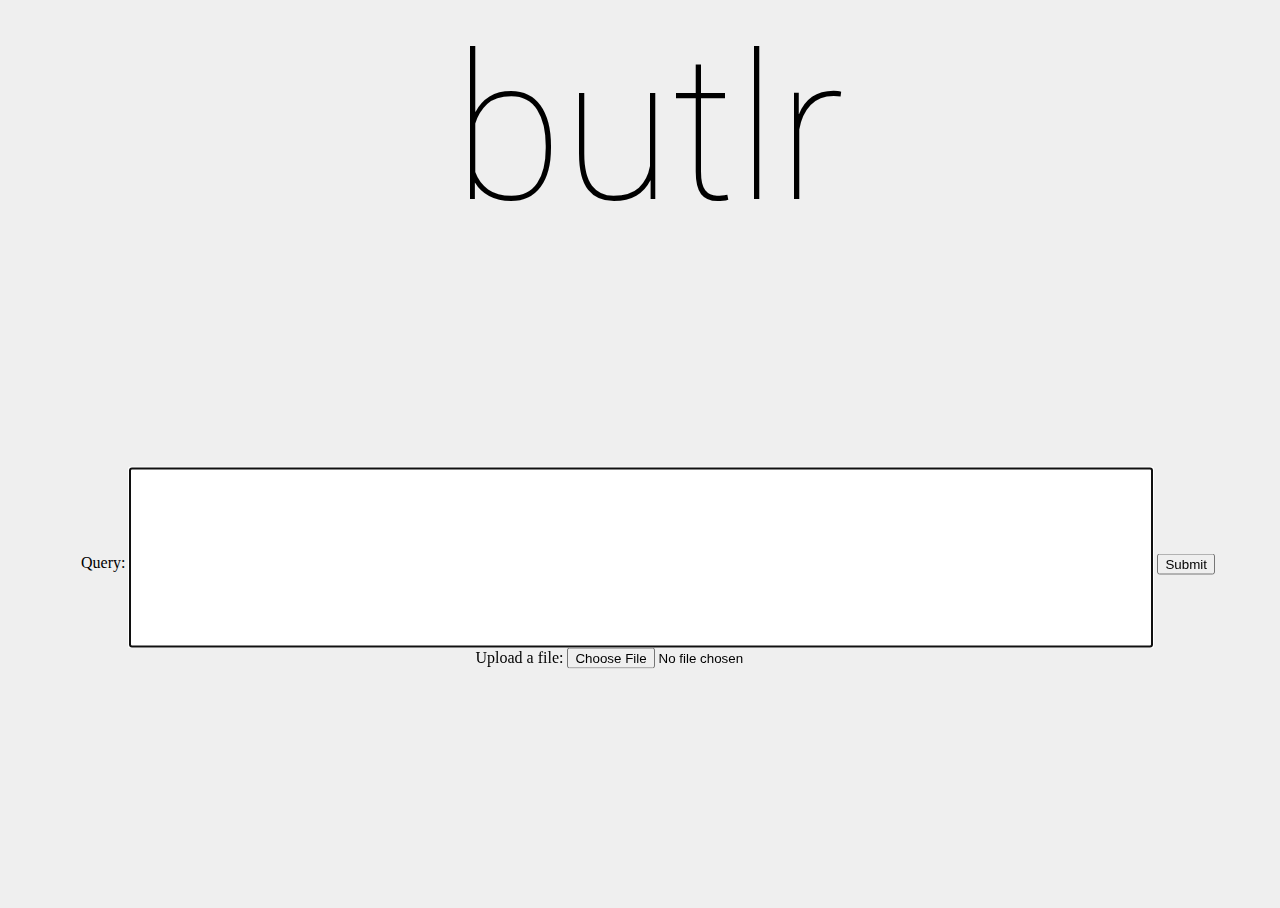
<file: test/index.html>
<html lang="en">
<head>
<title>butlr Sandbox</title>
<link rel="stylesheet" type="text/css" href="style.css">
</head>
<body>

<div id="logo">
<p>butlr</p>
</div>

<div id="content">
<form action="test.php" method="post" enctype="multipart/form-data">
Query: <input type="text" name="input" id="inputField" autofocus>
<input type="submit">
<br>
<input type="hidden" name="MAX_FILE_SIZE" value="50000000" />
Upload a file: <input type="file" name="userfile" size="40">
</form>
</div>

</body>
</html>
</file>
<file: test/style.css>
html{
	background-color: #efefef;
	height:100%;
	width:100%;
	overflow-y: hidden;
}

body{
	height: 100%;
	width: 100%;
}

#returnContent{
	display: block;
	font-family: 'Roboto';
	font-size:xx-large;
}

#inputField{
	width:80%;
	height: 20%;
	font-size: xx-large;
	}

#logo{
	display: block;
	text-align: center;
	font-family: 'Roboto-Thin';
	font-size:200px;
	height:200px;
}

#content{
	text-align: center;
	margin: 0 auto;
	position: relative;
	top: 40%;
	-webkit-transform: translateY(-50%);
	-moz-transform: translateY(-50%);
	-ms-transform: translateY(-50%);
	-o-transform: translateY(-50%);
 	 transform: translateY(-50%);
}

@font-face {
    font-family: Roboto-Thin;
    src: local(Roboto-Thin), url('../fonts/Roboto-Thin.ttf') format('opentype');
}
@font-face {
    font-family: Roboto;
    src: local(Roboto-Regular), url('../fonts/Roboto-Regular.ttf') format('opentype');
}
@font-face {
    font-family: Roboto-Bold;
    src: local(Roboto-Bold), url('../fonts/Roboto-Bold.ttf') format('opentype');
}
</file>
